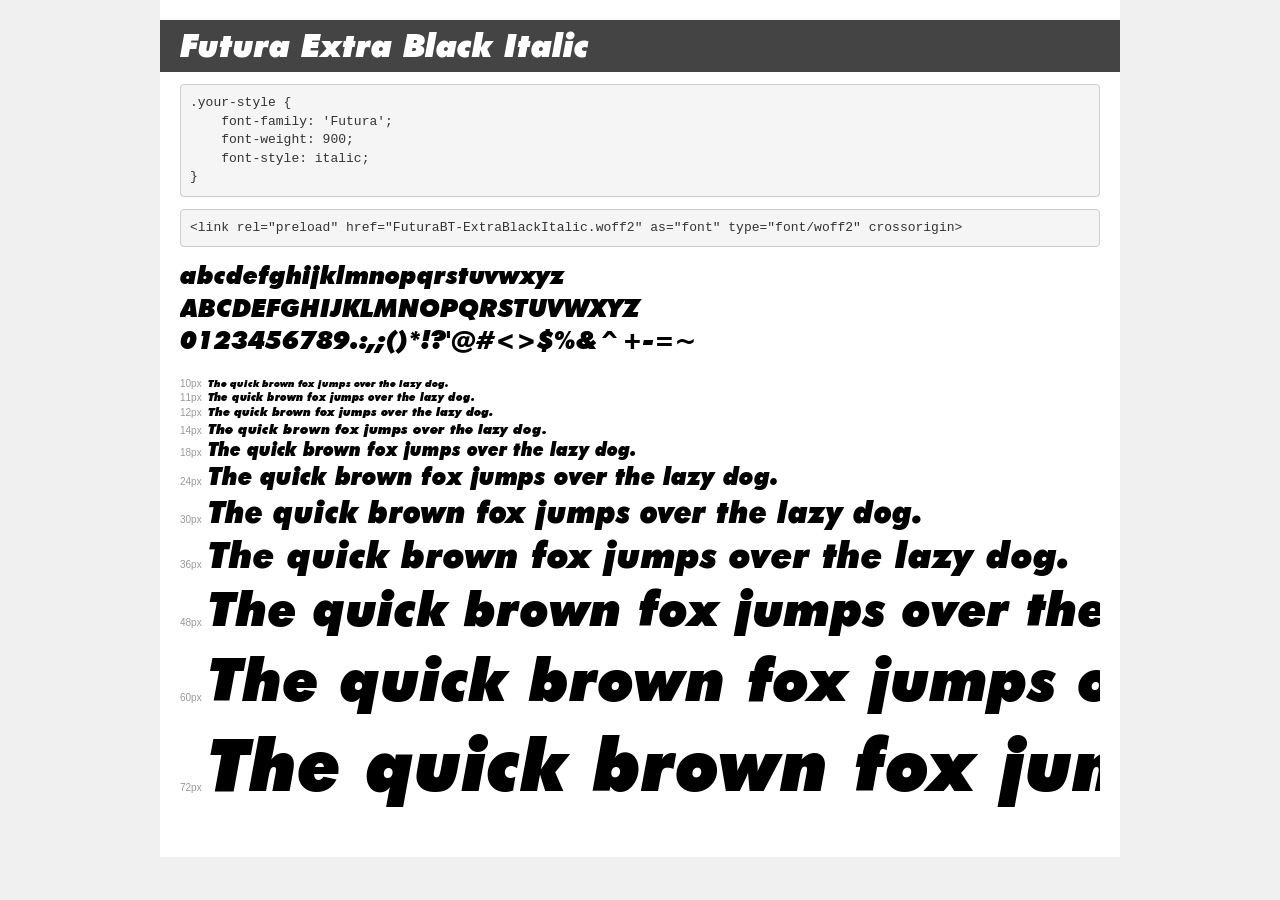
<file: fonts/demo.html>
<!DOCTYPE html>
<html lang="en">
<head>
    <meta charset="utf-8">
    <meta http-equiv="X-UA-Compatible" content="IE=edge">
    <meta name="viewport" content="width=device-width, initial-scale=1">
    <meta name="robots" content="noindex, noarchive">
    <meta name="format-detection" content="telephone=no">
    <title>Transfonter demo</title>
    <link href="stylesheet.css" rel="stylesheet">
    <style>
        /*
        http://meyerweb.com/eric/tools/css/reset/
        v2.0 | 20110126
        License: none (public domain)
        */
        html, body, div, span, applet, object, iframe,
        h1, h2, h3, h4, h5, h6, p, blockquote, pre,
        a, abbr, acronym, address, big, cite, code,
        del, dfn, em, img, ins, kbd, q, s, samp,
        small, strike, strong, sub, sup, tt, var,
        b, u, i, center,
        dl, dt, dd, ol, ul, li,
        fieldset, form, label, legend,
        table, caption, tbody, tfoot, thead, tr, th, td,
        article, aside, canvas, details, embed,
        figure, figcaption, footer, header, hgroup,
        menu, nav, output, ruby, section, summary,
        time, mark, audio, video {
            margin: 0;
            padding: 0;
            border: 0;
            font-size: 100%;
            font: inherit;
            vertical-align: baseline;
        }
        /* HTML5 display-role reset for older browsers */
        article, aside, details, figcaption, figure,
        footer, header, hgroup, menu, nav, section {
            display: block;
        }
        body {
            line-height: 1;
        }
        ol, ul {
            list-style: none;
        }
        blockquote, q {
            quotes: none;
        }
        blockquote:before, blockquote:after,
        q:before, q:after {
            content: '';
            content: none;
        }
        table {
            border-collapse: collapse;
            border-spacing: 0;
        }
        /* demo styles */
        body {
            background: #f0f0f0;
            color: #000;
        }
        .page {
            background: #fff;
            width: 920px;
            margin: 0 auto;
            padding: 20px 20px 0 20px;
            overflow: hidden;
        }
        .font-container {
            overflow-x: auto;
            overflow-y: hidden;
            margin-bottom: 40px;
            line-height: 1.3;
            white-space: nowrap;
            padding-bottom: 5px;
        }
        h1 {
            position: relative;
            background: #444;
            font-size: 32px;
            color: #fff;
            padding: 10px 20px;
            margin: 0 -20px 12px -20px;
        }
        .letters {
            font-size: 25px;
            margin-bottom: 20px;
        }
        .s10:before {
            content: '10px';
        }
        .s11:before {
            content: '11px';
        }
        .s12:before {
            content: '12px';
        }
        .s14:before {
            content: '14px';
        }
        .s18:before {
            content: '18px';
        }
        .s24:before {
            content: '24px';
        }
        .s30:before {
            content: '30px';
        }
        .s36:before {
            content: '36px';
        }
        .s48:before {
            content: '48px';
        }
        .s60:before {
            content: '60px';
        }
        .s72:before {
            content: '72px';
        }
        .s10:before, .s11:before, .s12:before, .s14:before,
        .s18:before, .s24:before, .s30:before, .s36:before,
        .s48:before, .s60:before, .s72:before {
            font-family: Arial, sans-serif;
            font-size: 10px;
            font-weight: normal;
            font-style: normal;
            color: #999;
            padding-right: 6px;
        }
        pre {
            display: block;
            padding: 9px;
            margin: 0 0 12px;
            font-family: Monaco, Menlo, Consolas, "Courier New", monospace;
            font-size: 13px;
            line-height: 1.428571429;
            color: #333;
            font-weight: normal;
            font-style: normal;
            background-color: #f5f5f5;
            border: 1px solid #ccc;
            overflow-x: auto;
            border-radius: 4px;
        }
        /* responsive */
        @media (max-width: 959px) {
            .page {
                width: auto;
                margin: 0;
            }
        }
    </style>
</head>
<body>
<div class="page">
    <div class="demo">
        <h1 style="font-family: 'Futura'; font-weight: 900; font-style: italic;">Futura Extra Black Italic</h1>
        <pre title="Usage">.your-style {
    font-family: 'Futura';
    font-weight: 900;
    font-style: italic;
}</pre>
        <pre title="Preload (optional)">
&lt;link rel=&quot;preload&quot; href=&quot;FuturaBT-ExtraBlackItalic.woff2&quot; as=&quot;font&quot; type=&quot;font/woff2&quot; crossorigin&gt;</pre>
        <div class="font-container" style="font-family: 'Futura'; font-weight: 900; font-style: italic;">
            <p class="letters">
                abcdefghijklmnopqrstuvwxyz<br>
ABCDEFGHIJKLMNOPQRSTUVWXYZ<br>
                0123456789.:,;()*!?'@#&lt;&gt;$%&^+-=~
            </p>
            <p class="s10" style="font-size: 10px;">The quick brown fox jumps over the lazy dog.</p>
            <p class="s11" style="font-size: 11px;">The quick brown fox jumps over the lazy dog.</p>
            <p class="s12" style="font-size: 12px;">The quick brown fox jumps over the lazy dog.</p>
            <p class="s14" style="font-size: 14px;">The quick brown fox jumps over the lazy dog.</p>
            <p class="s18" style="font-size: 18px;">The quick brown fox jumps over the lazy dog.</p>
            <p class="s24" style="font-size: 24px;">The quick brown fox jumps over the lazy dog.</p>
            <p class="s30" style="font-size: 30px;">The quick brown fox jumps over the lazy dog.</p>
            <p class="s36" style="font-size: 36px;">The quick brown fox jumps over the lazy dog.</p>
            <p class="s48" style="font-size: 48px;">The quick brown fox jumps over the lazy dog.</p>
            <p class="s60" style="font-size: 60px;">The quick brown fox jumps over the lazy dog.</p>
            <p class="s72" style="font-size: 72px;">The quick brown fox jumps over the lazy dog.</p>
        </div>
    </div>

</div>
</body>
</html>
</file>
<file: fonts/stylesheet.css>
@font-face {
    font-family: 'Futura';
    src: url('FuturaBT-ExtraBlackItalic.eot');
    src: url('FuturaBT-ExtraBlackItalic.eot?#iefix') format('embedded-opentype'),
        url('FuturaBT-ExtraBlackItalic.woff2') format('woff2'),
        url('FuturaBT-ExtraBlackItalic.woff') format('woff'),
        url('FuturaBT-ExtraBlackItalic.svg#FuturaBT-ExtraBlackItalic') format('svg');
    font-weight: 900;
    font-style: italic;
    font-display: swap;
}
</file>
